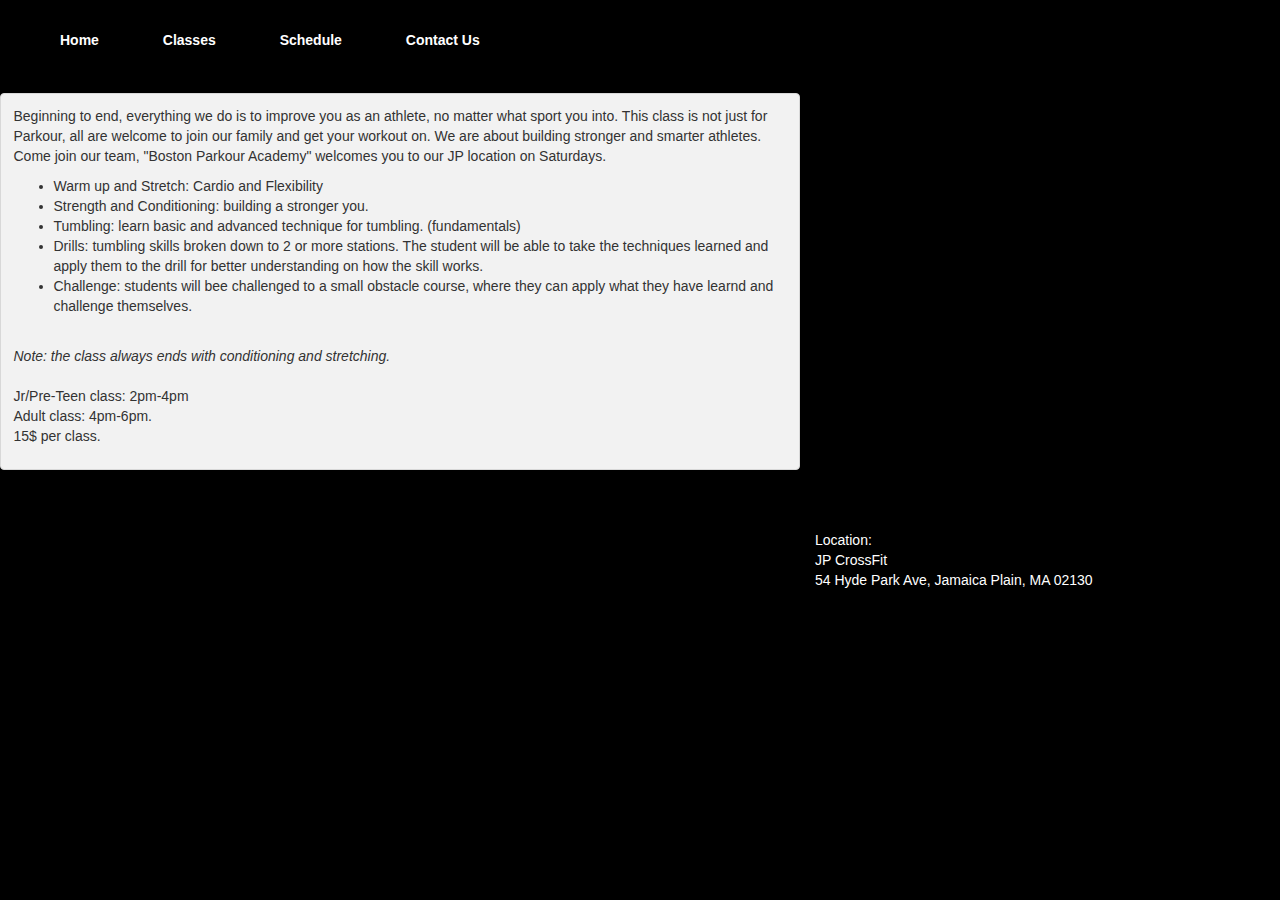
<file: ClassStructure.html>
<html>
    <head>
        <meta charset="utf-8">

        <!-- Jquery 2.1.1 -->
        <script src="https://ajax.googleapis.com/ajax/libs/jquery/2.1.1/jquery.min.js"></script>

        <!--Bootstrap 3.3.1 libraries hosted by maxcdn -->
        <link rel="stylesheet" href="https://maxcdn.bootstrapcdn.com/bootstrap/3.3.1/css/bootstrap.min.css">
        
        <!-- bootstrap 3.3.1 script -->
        <script src="https://maxcdn.bootstrapcdn.com/bootstrap/3.3.1/js/bootstrap.min.js"></script>

        <link rel="stylesheet" href="BPK_styles.css">
    </head>

    <body>
        <nav>
            <a href="index.html">Home</a>
            <a href="ClassStructure.html">Classes</a>
            <a href="Schedule.html">Schedule</a>
            <a href="ContactUs.html">Contact Us</a>
        </nav>

        <div class="panel col-md-8">  
            <p>
            Beginning to end, everything we do is to improve you as an athlete, no matter what sport you into. This class is not just for Parkour, all are welcome to join our family and get your workout on. We are about building stronger and smarter athletes. Come join our team, "Boston Parkour Academy" welcomes you to our JP location on Saturdays.
            </p>             
            <ul>
                <li>Warm up and Stretch: Cardio and Flexibility</li>
                <li>Strength and Conditioning: building a stronger you.</li>
                <li>Tumbling: learn basic and advanced technique for tumbling. (fundamentals)</li>
                <li>Drills: tumbling skills broken down to 2 or more stations. The student will be able to take the techniques learned and apply them to the drill for better understanding on how the skill works.</li>
                <li>Challenge: students will bee challenged to a small obstacle course, where they can apply what they have learnd and challenge themselves.</li>
            </ul>
            <br>
            <i>Note: the class always ends with conditioning and stretching.</i>
            <br><br>
            <p>Jr/Pre-Teen class: 2pm-4pm <br>
            Adult class: 4pm-6pm.<br>
            15$ per class.<br>
            </p>
        </div>
        <div class="col-md-4 Location">
            <div class="googleMap">
                <iframe src="https://www.google.com/maps/embed?pb=!1m18!1m12!1m3!1d11804.195864755093!2d-71.12283805668702!3d42.2988205881621!2m3!1f0!2f0!3f0!3m2!1i1024!2i768!4f13.1!3m3!1m2!1s0x0%3A0x0!2zNDLCsDE3JzU1LjciTiA3McKwMDYnNTAuNyJX!5e0!3m2!1sen!2sus!4v1450119145033" width="600" height="450" frameborder="0" style="border:0" allowfullscreen></iframe>
            </div>
            <p>Location: <br>
            JP CrossFit<br>
            54 Hyde Park Ave, Jamaica Plain, MA 02130<br>
            </p>
        </div>
    
    </body>
</html>
</file>
<file: BPK_styles.css>
/*
Author: Jared Jacob
Last Edit: 12-14-2015

This is the style sheet for the Boston Parkour Academy page.
*/
body
{
	max-width: 1200px;
	background-color: #000000;
}

nav 
{
    font-weight: bold;
    width: 100%;
    /*text-align: center;*/
    background-color: #000000;
    padding: 30px;
    /*position: fixed;*/
    /*bottom: 0px;*/
}

nav a
{
    padding: 30px;
    text-decoration: none;
    font-weight: bold;
    color: #FFFFFF;
    background-color: #000000;
}

nav a:hover 
{
	color: #FFFFFF;
	/* 
	red : #ff5050
	green : #35af3b; 
	*/
    background-color: #cc0000;
}

.panel 
{
  border-style: solid;
  border-width: 1px;
  border-color: #d8d8d8;
  margin-bottom: 1.25rem;
  padding: 1.25rem;
  background: #f2f2f2;
  color: #333333; 

  margin-top: 1.25rem;
}

.Location
{
	color: white;
}


/* Gathered from http://www.labnol.org/internet/embed-responsive-google-maps/28333/
.google-maps {
    position: relative;
    padding-bottom: 75%;
    height: 0;
    overflow: hidden;
}
.google-maps iframe {
    position: absolute;
    top: 0;
    left: 0;
    width: 100% !important;
    height: 100% !important;
}
*/


#backgroundImage {
	max-width: 100%;
}

.imagePlaceholder 
{
height: 400px;
width: 400px;

border-style: solid;
border-width: 5px;
border-color: #cc0000;

float right;
}
</file>
